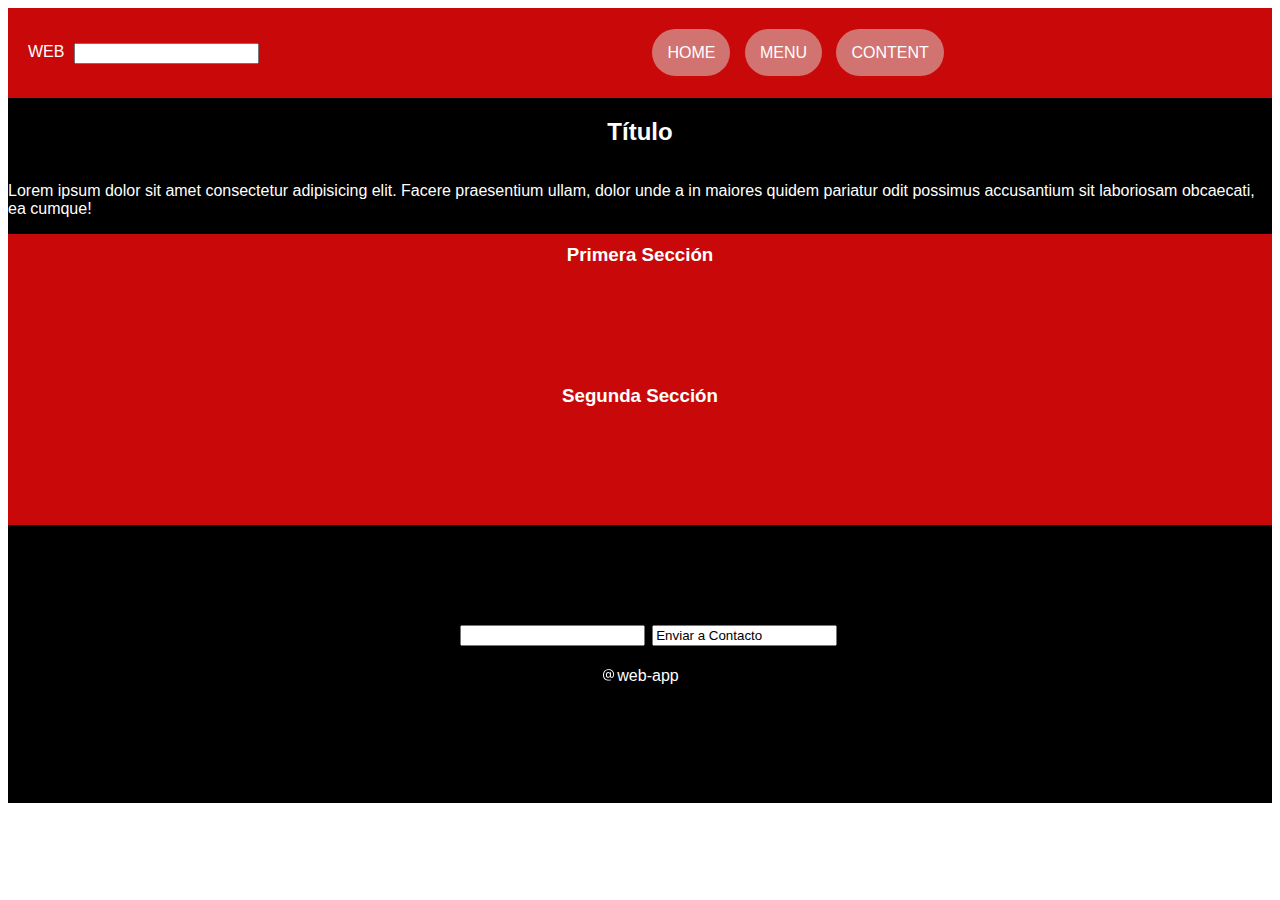
<file: index.html>
<!DOCTYPE html>
<html lang="en">
<head>
    <meta charset="UTF-8">
    <meta http-equiv="X-UA-Compatible" content="IE=edge">
    <meta name="viewport" content="width=device-width, initial-scale=1.0">

    <!-- CSS only -->
<link href="https://cdn.jsdelivr.net/npm/bootstrap@5.2.2/dist/css/bootstrap.min.css" rel="stylesheet" integrity="sha384-Zenh87qX5JnK2Jl0vWa8Ck2rdkQ2Bzep5IDxbcnCeuOxjzrPF/et3URy9Bv1WTRi" crossorigin="anonymous">


    <link rel="stylesheet" href="./css/index.css">

    <title>sprint2</title>
</head>

<body>
    <header>
        <div class="web">
       
            <label for="web">WEB </label>
            <input type="text">

        </div>

                
            <nav>
                <ul>
                    <li>
                        <a href="./index.html">HOME</a>
                        <a href="./pages/menu.html">MENU</a>
                        <a href="content">CONTENT</a>
                    </li>
                </ul>
            </nav>

        
    </header>

    <main>

        <div class="uno">
            <h2 class="titulo">Título</h2>
       
        <div>
            <p class="parrafo">
                Lorem ipsum dolor sit amet consectetur adipisicing elit. Facere praesentium ullam, dolor unde a in maiores quidem pariatur odit possimus accusantium sit laboriosam obcaecati, ea cumque! 
            </p>
        </div>

        <div class="seccionUno">

            <h3 class="primera">Primera Sección</h3>
            <h3>Segunda Sección</h3>

        </div>

    </main>

    <footer>
        <div class="pie">
        
            <input type="text">
            <input type="text" value="Enviar a Contacto">

        </div>

        <div class="logo">
            <p><svg xmlns="http://www.w3.org/2000/svg" width="16" height="16" fill="currentColor" class="bi bi-at" viewBox="0 0 16 16">
                <path d="M13.106 7.222c0-2.967-2.249-5.032-5.482-5.032-3.35 0-5.646 2.318-5.646 5.702 0 3.493 2.235 5.708 5.762 5.708.862 0 1.689-.123 2.304-.335v-.862c-.43.199-1.354.328-2.29.328-2.926 0-4.813-1.88-4.813-4.798 0-2.844 1.921-4.881 4.594-4.881 2.735 0 4.608 1.688 4.608 4.156 0 1.682-.554 2.769-1.416 2.769-.492 0-.772-.28-.772-.76V5.206H8.923v.834h-.11c-.266-.595-.881-.964-1.6-.964-1.4 0-2.378 1.162-2.378 2.823 0 1.737.957 2.906 2.379 2.906.8 0 1.415-.39 1.709-1.087h.11c.081.67.703 1.148 1.503 1.148 1.572 0 2.57-1.415 2.57-3.643zm-7.177.704c0-1.197.54-1.907 1.456-1.907.93 0 1.524.738 1.524 1.907S8.308 9.84 7.371 9.84c-.895 0-1.442-.725-1.442-1.914z"/>
              </svg></p>
            <p>web-app</p>
            

        </div>

    </footer>

    
    
</body>
</html>
</file>
<file: css/index.css>
body{
    font-family: 'Segoe UI', Tahoma, Geneva, Verdana, sans-serif;
    
}

header{
    display: flex;
    flex-direction: row;
    background-color: rgb(201, 9, 9);
    color: white;
    align-items: center;
    padding: 20px;
    
}

a{
    align-content: center;
    text-decoration: none;
    list-style: none;
    color: white;
    justify-content: center;
    justify-items: center;
    margin-left: 10px;
    border-radius: 100px;    
    padding: 15px;  
    background-color: rgba(216, 212, 205, 0.526);
   
}

.web{
    display: flex;
           
}

input{
    margin-left: 10px;
   
}

ul{
    margin-left: 350px;
    list-style: none;
   
}


.uno{
    display: flex;
    flex-direction: column;
    background-color: black;
    color: white;
    justify-content: center;
}

.parrafo{
    display: flex;
    justify-content: center;
}

.titulo{
    display: flex;
    justify-content: center;
}

.seccionUno{
    display: flex;
    flex-direction: column;
    background-color: rgb(201, 9, 9);
    padding: 100px;
}

h3{
    display: flex;
    justify-content: center;
}

.primera{
    margin-top: -90px;
    margin-bottom: 100px;
}

footer{
    display: flex;
    flex-direction: column;
    align-items: center;
    justify-content: center;
    background-color: black;
    color: white;
    padding: 100px;
}

.logo{
    display: flex;
   flex-direction: row;
    justify-content: center;
    margin-top: 5px;
}

input{
    margin-right: -7px;
   
}
</file>
